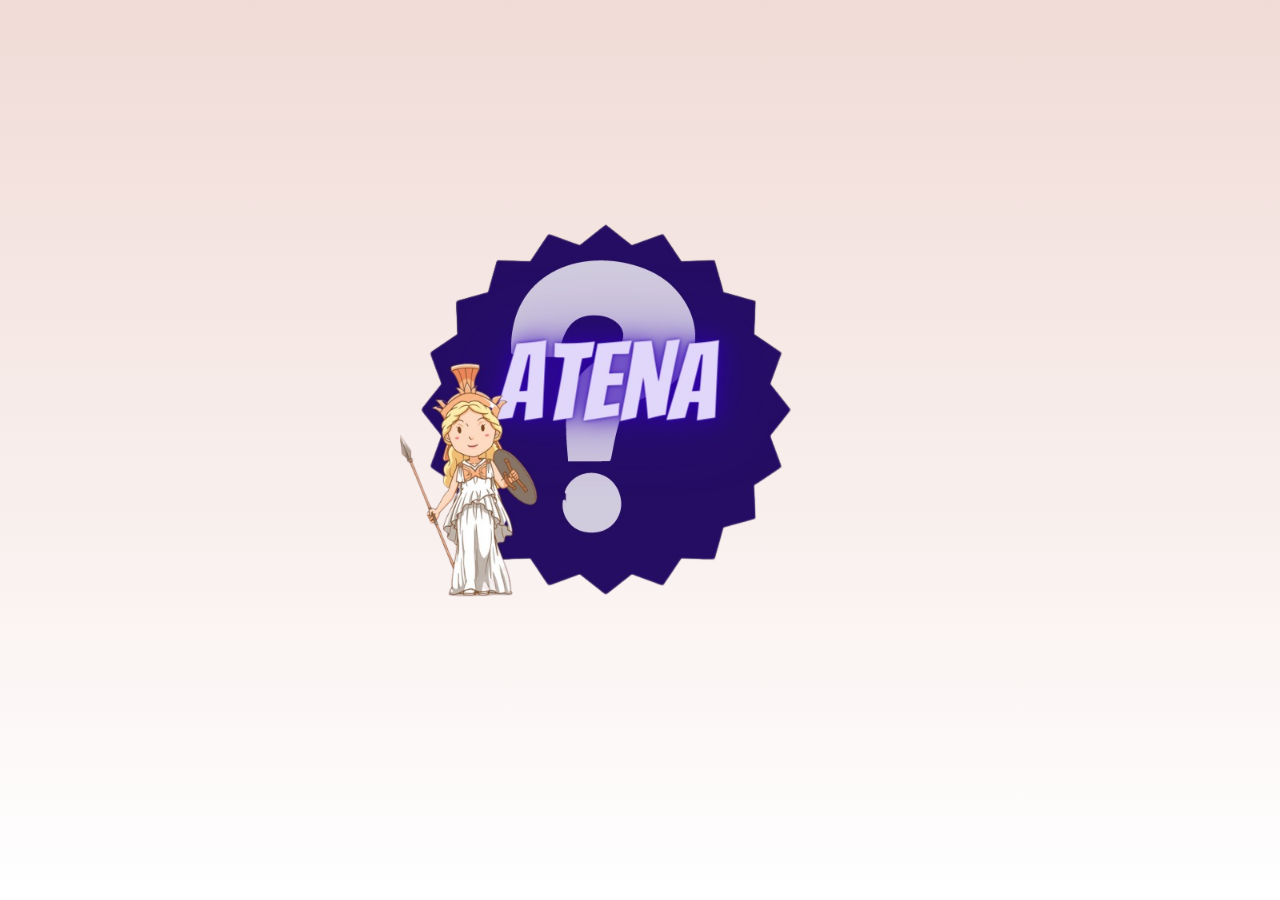
<file: index.html>
<!DOCTYPE html>
<html>
<head>
    <meta charset='utf-8'>
    <meta http-equiv='X-UA-Compatible' content='IE=edge'>
    <title>ATENA</title>
    <meta name='viewport' content='width=device-width, initial-scale=1'>
    <link rel="icon" type="image/png" href="/assets/logo.png" />
    <link rel='stylesheet' type='text/css' media='screen' href='css/style.css'>
    <link rel='stylesheet' type='text/css' media='screen' href='css/start.css'>
</head>
<body>
    <section>
        <div id="start" onclick="esconder('start')" class="button-start"></div>    
        <div id="form" class="form-container">
            <form>
                <div class="label-float">
                    <input id="serie" placeholder=" ">
                    <label>Série</label>
                </div>

                <div class="label-float">
                    <input id="nome" placeholder=" ">
                    <label>Nome</label>
                </div>

                <div onclick="Redirect()" class="button-start-form">
                    <p>START</p>
                </div>
            </form>
        </div>
    </section>

    <script src='js/start.js'></script>
</body>
</html>
</file>
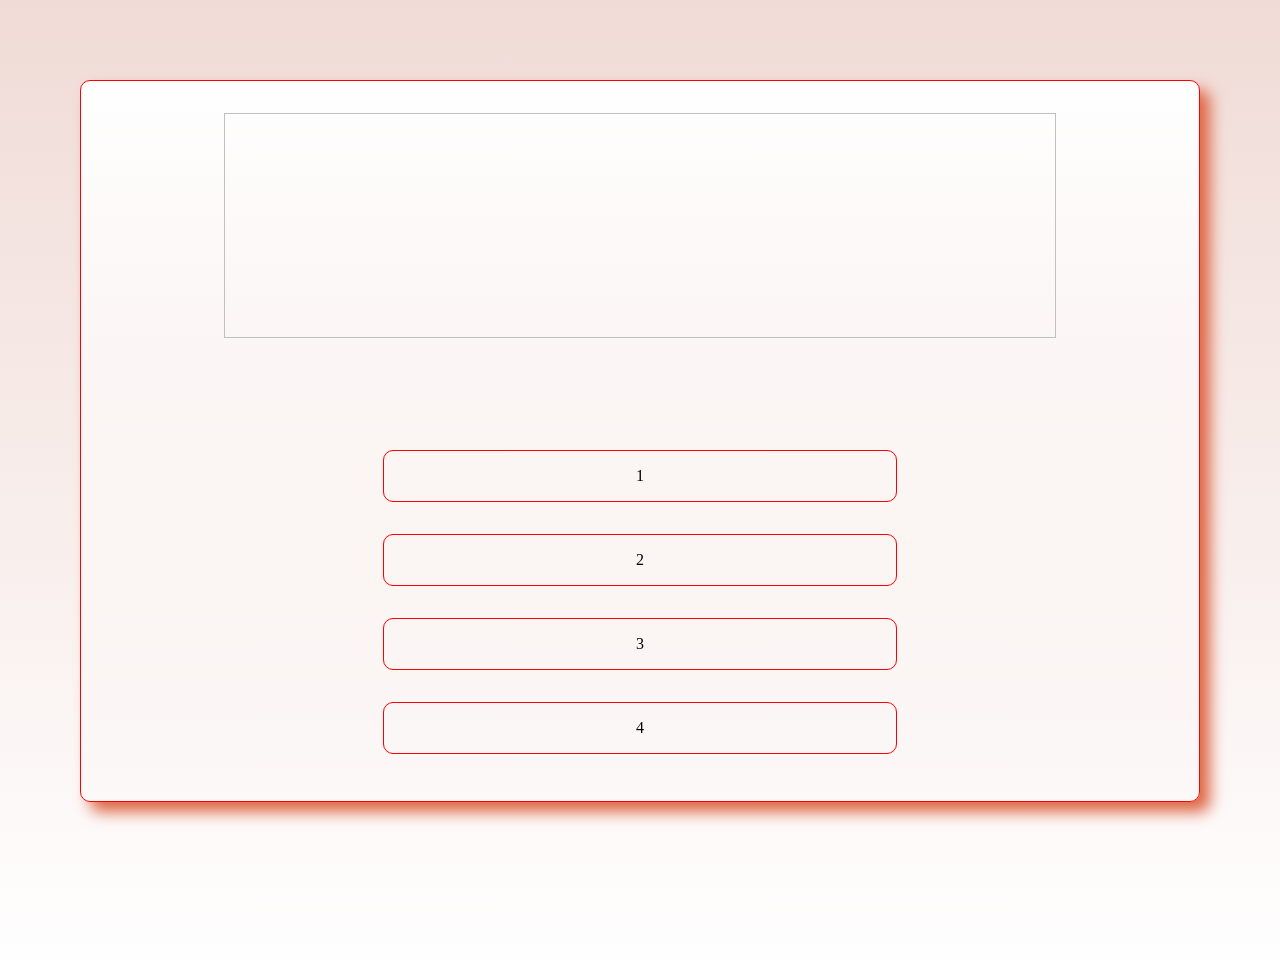
<file: view/index.html>
<!DOCTYPE html>
<html>
    <head>
        <meta charset='utf-8'>
        <meta http-equiv='X-UA-Compatible' content='IE=edge'>
        <title>Atena</title>
        <meta name='viewport' content='width=device-width, initial-scale=1'>
        <link rel='stylesheet' type='text/css' media='screen' href='../css/style.css'>
    </head>
    <body>
        <section>
            <div class="card" >
                <div class="container-img">
                    <img id="imagem" class="img-card" alt="">                
                </div>
                <p id="ask" ></p>
                <div class="container-button">
                    <div id="button-1" class="button">1</div>
                    <div id="button-2" class="button">2</div>
                    <div id="button-3" class="button">3</div>
                    <div id="button-4" class="button">4</div>
                </div>
            </div> 
            
        </section>
        <script src="../js/main.js" ></script>
    </body>
</html>
</file>
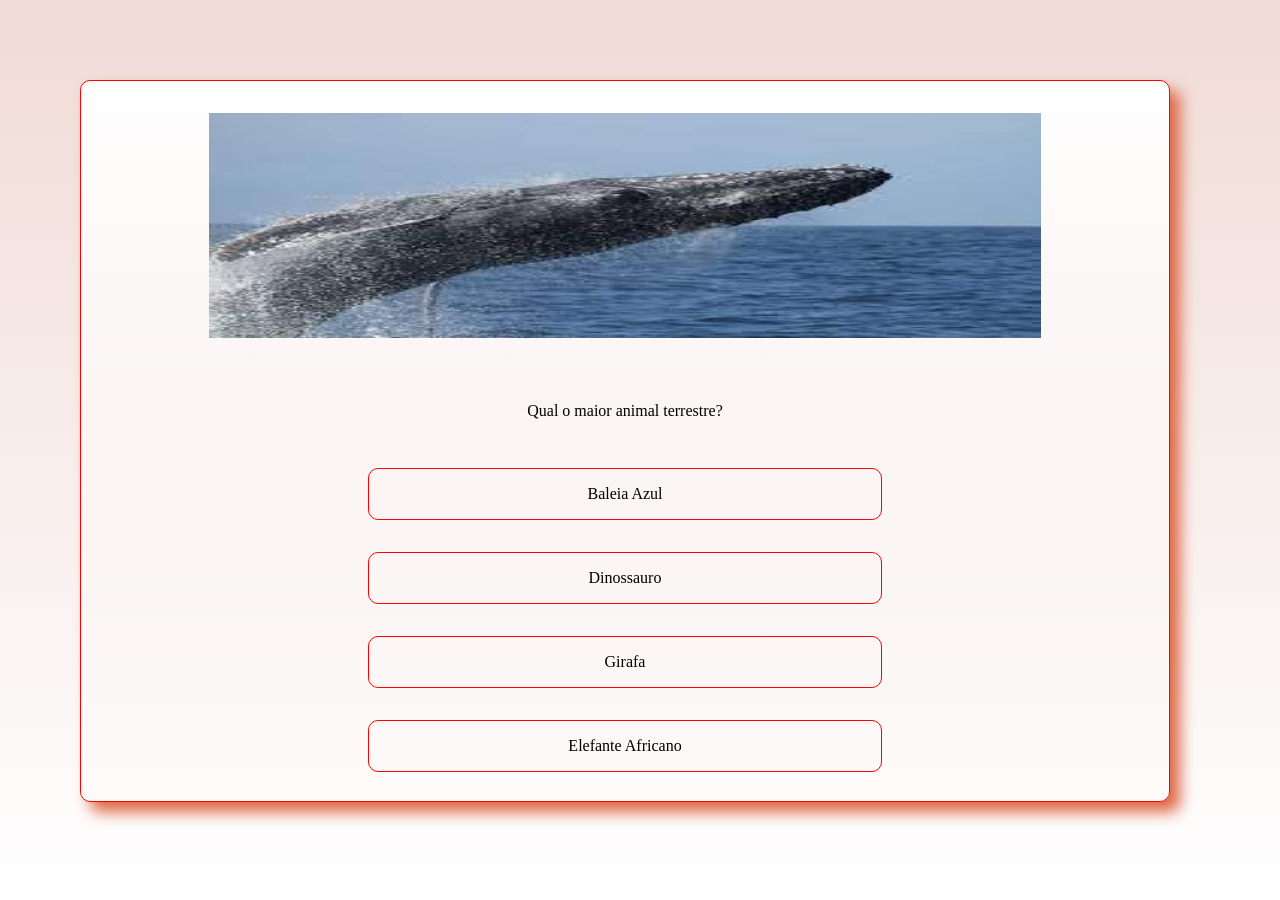
<file: view/asks.html>
<!DOCTYPE html>
<html>
    <head>
        <meta charset='utf-8'>
        <meta http-equiv='X-UA-Compatible' content='IE=edge'>
        <title>Atena</title>
        <meta name='viewport' content='width=device-width, initial-scale=1'>
        <link rel='stylesheet' type='text/css' media='screen' href='../css/style.css'>
    </head>
    <body>
        <section>
            <div id="ask-section">
                <div id="card" class="card" >
                    <div class="container-img">
                        <img id="imagem" class="img-card" alt="">                
                    </div>
                    <p id="ask" ></p>
                    <div class="container-button">
                        <div id="id_ask" style="display:none ;"></div>
                        <div id="button-1" onclick="certoOuErrado(this)" value="option_1"  class="button">1</div>
                        <div id="button-2" onclick="certoOuErrado(this)" value="option_2"  class="button">2</div>
                        <div id="button-3" onclick="certoOuErrado(this)" value="option_3"  class="button">3</div>
                        <div id="button-4" onclick="certoOuErrado(this)" value="option_4"  class="button">4</div>
                    </div>
                </div> 
            </div>
            
            <div id="pontuacao" style="align-items: center; justify-content: center;" class="card" >
                <div  style="text-align: center; color: rgb(250, 14, 14);"  class="result">
                    <div class="card-body text-danger">
                        <h1>Obrigada pela Participação!</h1>
                        <h5 id="h5"></h5>
                    </div>
                    <img src="../assets/gif.gif" class="gif" />
                </div>
            </div>
        </section>
        <script src="../js/main.js" ></script>
        <script src='../js/start.js'></script>
    </body>
</html>
</file>
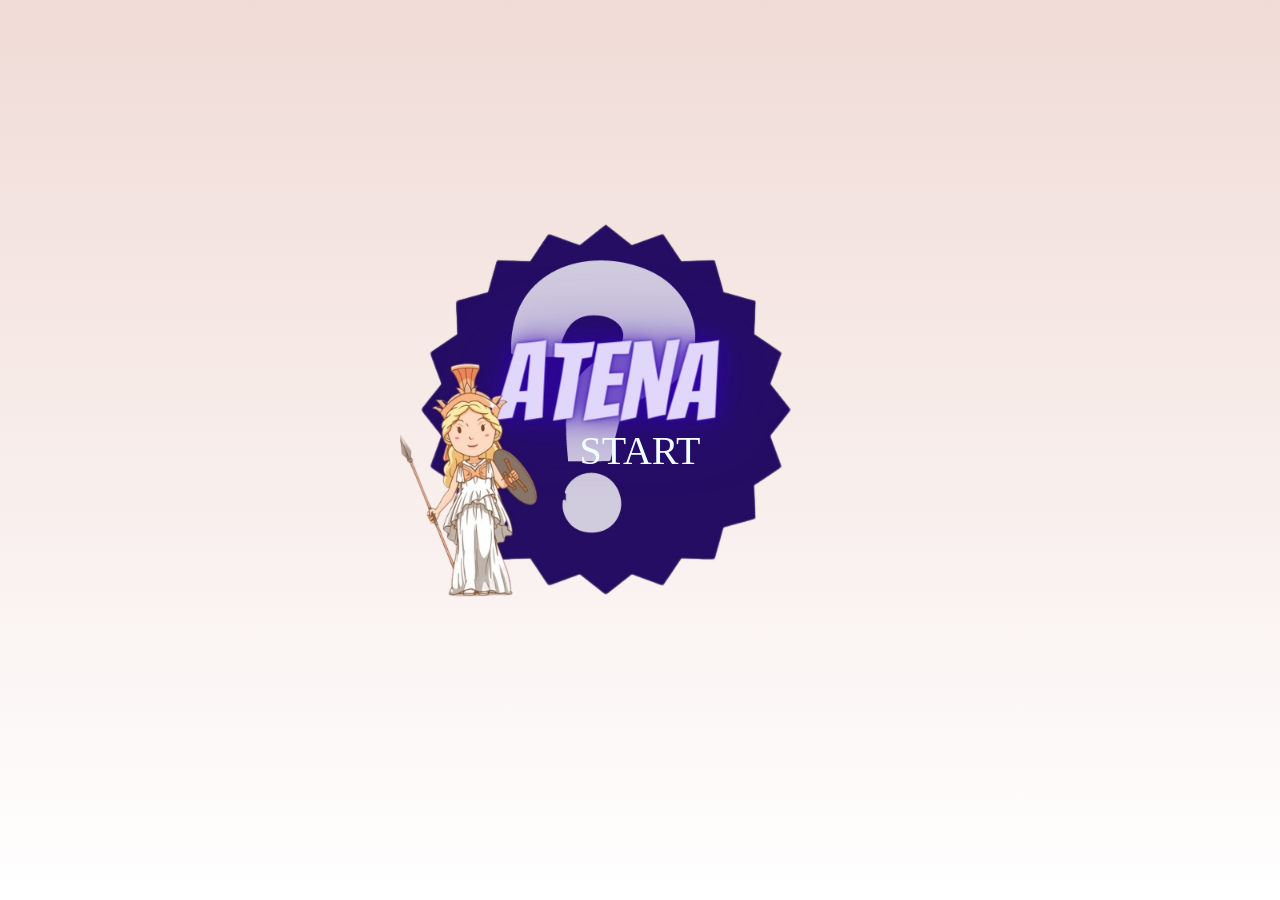
<file: view/start.html>
<!DOCTYPE html>
<html>
<head>
    <meta charset='utf-8'>
    <meta http-equiv='X-UA-Compatible' content='IE=edge'>
    <title>ATENA</title>
    <meta name='viewport' content='width=device-width, initial-scale=1'>
    <link rel='stylesheet' type='text/css' media='screen' href='../css/style.css'>
    <link rel='stylesheet' type='text/css' media='screen' href='../css/start.css'>
</head>
<body>
    <section>
        <div id="start" onclick="esconder('start')" class="button-start">
            <p>START</p>
        </div>    
        <div id="form" class="form-container">
            <form>
                <div class="label-float">
                    <input placeholder=" ">
                    <label>Série</label>
                </div>

                <div class="label-float">
                    <input placeholder=" ">
                    <label>Nome</label>
                </div>

                <div class="button-start-form">
                    <p>START</p>
                </div>
            </form>
        </div>
    </section>

    <script src='../js/start.js'></script>
</body>
</html>
</file>
<file: css/style.css>
html {
    background: linear-gradient( rgb(240, 219, 214), rgba(194, 116, 116, 0));
}

body {
    height: 100vh;
    margin: 0;
}

.card {
    background: linear-gradient( hsl(0, 0%, 100%), rgba(255,0,0,0));
    border: 1px solid rgb(255, 0, 0);
    border-radius: 10px;
    box-shadow: 10px 10px 15px #d64 ;
    min-height: 80vh;
    margin: 5rem;
}

.container-img {
    display: flex; 
    justify-content: center;
}

p {
    padding: 1rem 20rem;
    text-align: center;
}

.img-card {
    height: 25vh;
    padding: 2rem;
    width: 65vw;
}

.container-button {
    display: flex;
    flex-wrap:wrap;
    justify-content: center;
    margin: auto auto;
    width: 85vw;
}

.button {
    border: 1px solid rgb(255, 0, 0);
    border-radius: 10px;
    margin: 1rem;
    min-width: 30rem;
    max-width: 30rem;
    padding: 1rem;
    cursor: pointer;
    text-align: center;
}

.button:hover {
    background-color: rgb(153, 255, 0);
    transition: 1s;
}

.result {
    align-items: center;
    display: flex;
    flex-direction: column;
    justify-content: center;
}

#ask-section {
    display: flex;
}

#pontuacao {
    display: none;
}

.gif {
    width: 40vw;
}

h1 {
    font-size: 60px;
}

h5 {
    font-size: 40px;
}

@media (min-width: 0px) and (max-width:880px) {
    
    .card {
        background: linear-gradient( hsl(0, 0%, 100%), rgba(255,0,0,0));
        border: 1px solid rgb(255, 0, 0);
        border-radius: 10px;
        box-shadow: 10px 10px 15px #d64 ;
        min-height: 80vh;
        margin: 1rem;
    }

    .container-button {
        display: flex;
        flex-wrap:wrap;
        justify-content: center;
        margin: auto auto;
        width: 30vw;
    }

    p {
        padding: 1rem 1rem;
        text-align: center;
    }

    .button {
        border: 1px solid rgb(255, 0, 0);
        border-radius: 10px;
        margin: 1rem;
        min-width: 15rem;
        max-width: 30rem;
        padding: 1rem;
        cursor: pointer;
        text-align: center;
    }

    .gif {
        width: 70vw;
    }

    h1 {
        font-size: 40px;
    }
    
    h5 {
        font-size: 20px;
    }
}
</file>
<file: css/start.css>
section {
    display: flex;
    flex-direction: column;
    position: relative;
    top: 50%;
    transform: translateY(-50%); 
}

/* .rotate {
    animation: loading 2s cubic-bezier(0, .25, .7125, .1) infinite;
} */

.button-start {
    align-items: center;
    background-image:  url('../assets/logo.png');
    background-size: 400px 400px;
    background-repeat: no-repeat;
    border-radius: 50%;
    color: azure;
    display: flex;
    font-size: 40px;
    height: 30rem;
    justify-content: center;
    margin: auto auto;
    /* position: static; */
    transition: transform .5s ease;
    width: 30rem;
}

.button-start:hover {
    transform: scale(1.2);
    transition: transform .5s ease;
}

p {
    padding: 1rem 1rem;
    text-align: center;
}

/* @keyframes loading {
    0% {
		transform: rotate(0);
	}

	100% {
		transform: rotate(360deg);
	}
} */
#form {
    display: none;
}

.form-container {
    margin: 5rem;
    align-items: center;
    display: flex;
    justify-content: center;
}

form {
    display: flex; 
    flex-direction: column;
}

input {
    background-color: transparent;
    border: none;
    border-bottom: 1px solid #000;
    margin: 0.3rem;
    height: 5vh;
    width: 30vw;
}

input:focus, select:focus {
    box-shadow: 0 0 0 0;
    border: 0 none;
    border-bottom: 1px solid #000;
    outline: 0;
}

.label-float {
    position: relative;
    padding-top: 13px;
}

.label-float label {
    pointer-events: none;
    position: absolute;
    top: calc(50% - 8px);
    left: 0px;
    transition: all .1s linear; 
    -webkit-transition: all .1s linear;
    -moz-transition: all .1s linear;
    padding: 5px;
    /* box-sizing: border-box; */
}


.label-float input:focus+label,
.label-float input:not(:placeholder-shown)+label {
    font-size: 17px;
    top: 0;
    color: #3951b2;
}

.button-start-form {
    align-items: center;
    border: 1px solid #000;
    display: flex;
    height: 5vh;
    justify-content: center;
    margin: 1rem auto;
    width: 10vw;
}

.button-start-form:hover {
    background-color: rgb(183, 228, 183);
}
</file>
